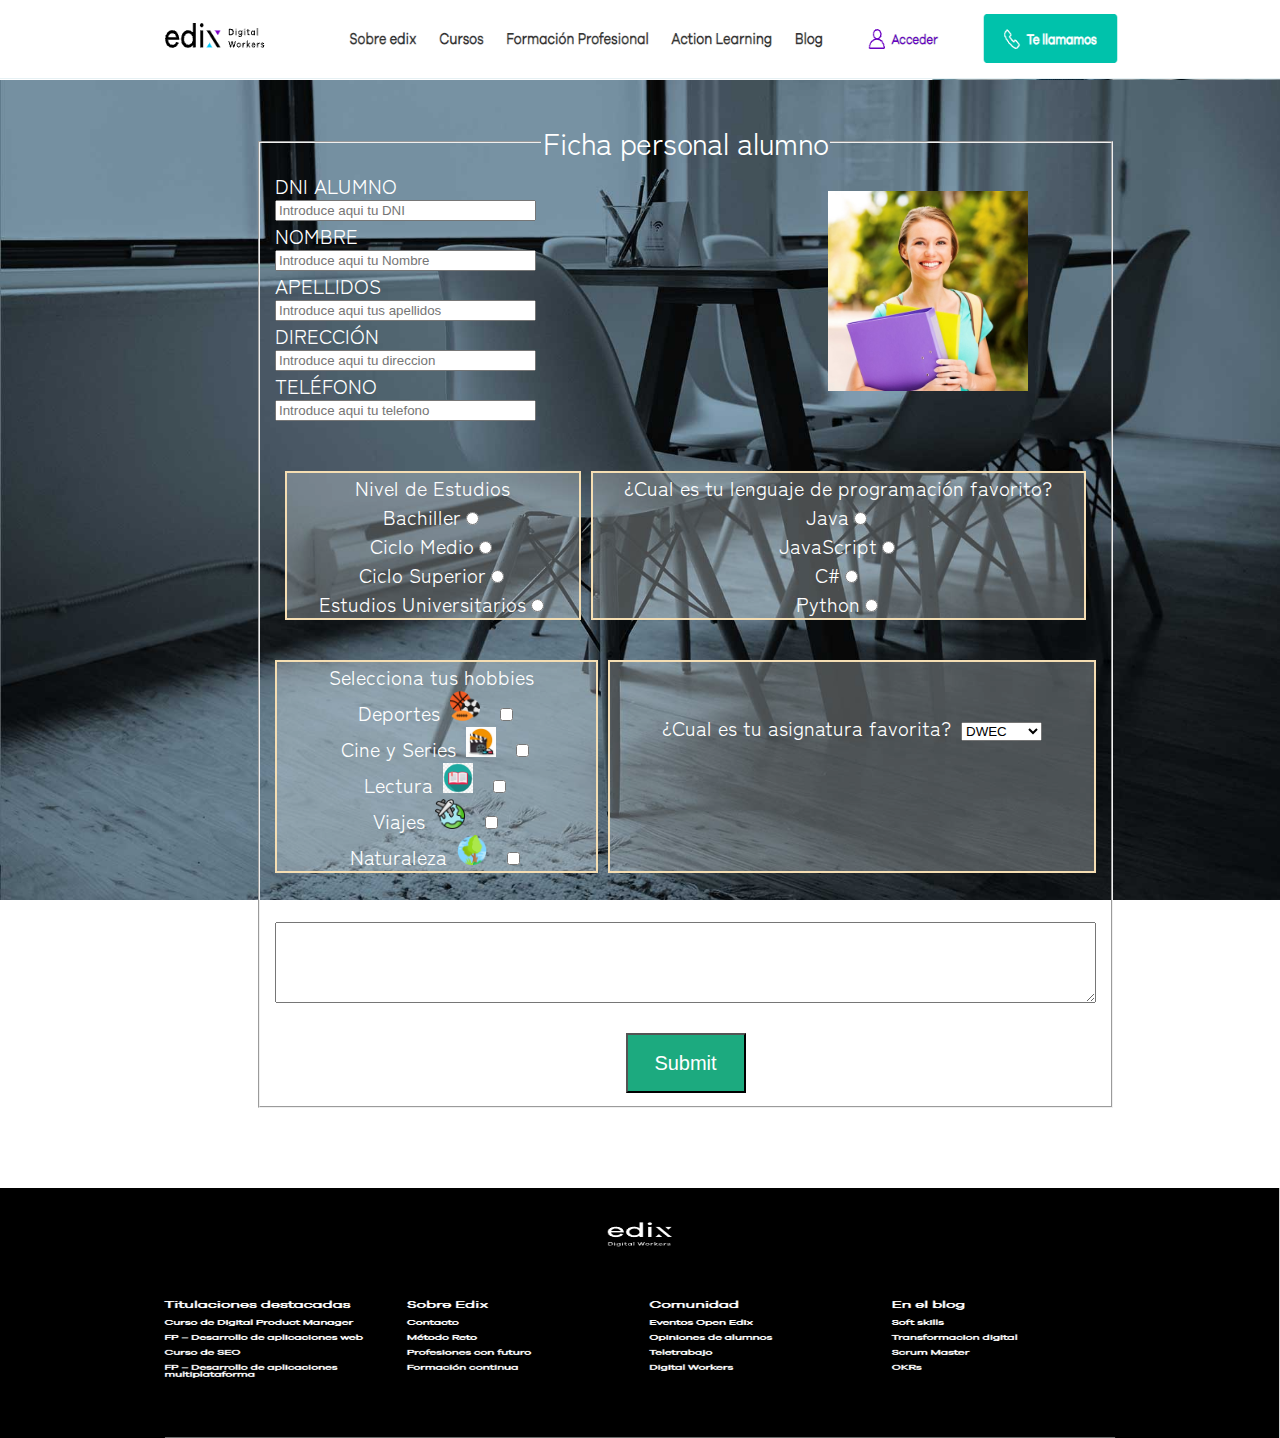
<file: index.html>
<!DOCTYPE html>
<html lang="en">
<head>
    <meta charset="UTF-8">
    <meta http-equiv="X-UA-Compatible" content="IE=edge">
    <meta name="viewport" content="width=device-width, initial-scale=1.0">
    <!-- Aqui cargamos nuestra hoja de estilos -->
    <link rel="stylesheet" href="CSS/styles.css">
    <!-- Aqui cargamos nueva fuente -->
    <link href="https://fonts.googleapis.com/css2?family=Zen+Kaku+Gothic+New:wght@300;400;500;700&display=swap" rel="stylesheet">
    <!-- Aqui importamos librería de iconos -->
    <link rel='stylesheet' href='https://cdn-uicons.flaticon.com/uicons-regular-straight/css/uicons-regular-straight.css'>
    <title>Formulario Alumno</title>
    <!-- Aqui cargamos nuestro script -->

    <script src="main.js"></script>
   
</head>

<!-- onload se utiliza en el <body>  para ejecutar un script una vez  la página web se ha cargado completamente todo el contenido 
    Nosotros llamamos a la funcion cargar() que tenemos definida en el archivo main.js-->

<body onload="cargar()">
    
    <div class="contenedor" id="contenedor">
      
       
        
    </div>
   
</body>
</html>
</file>
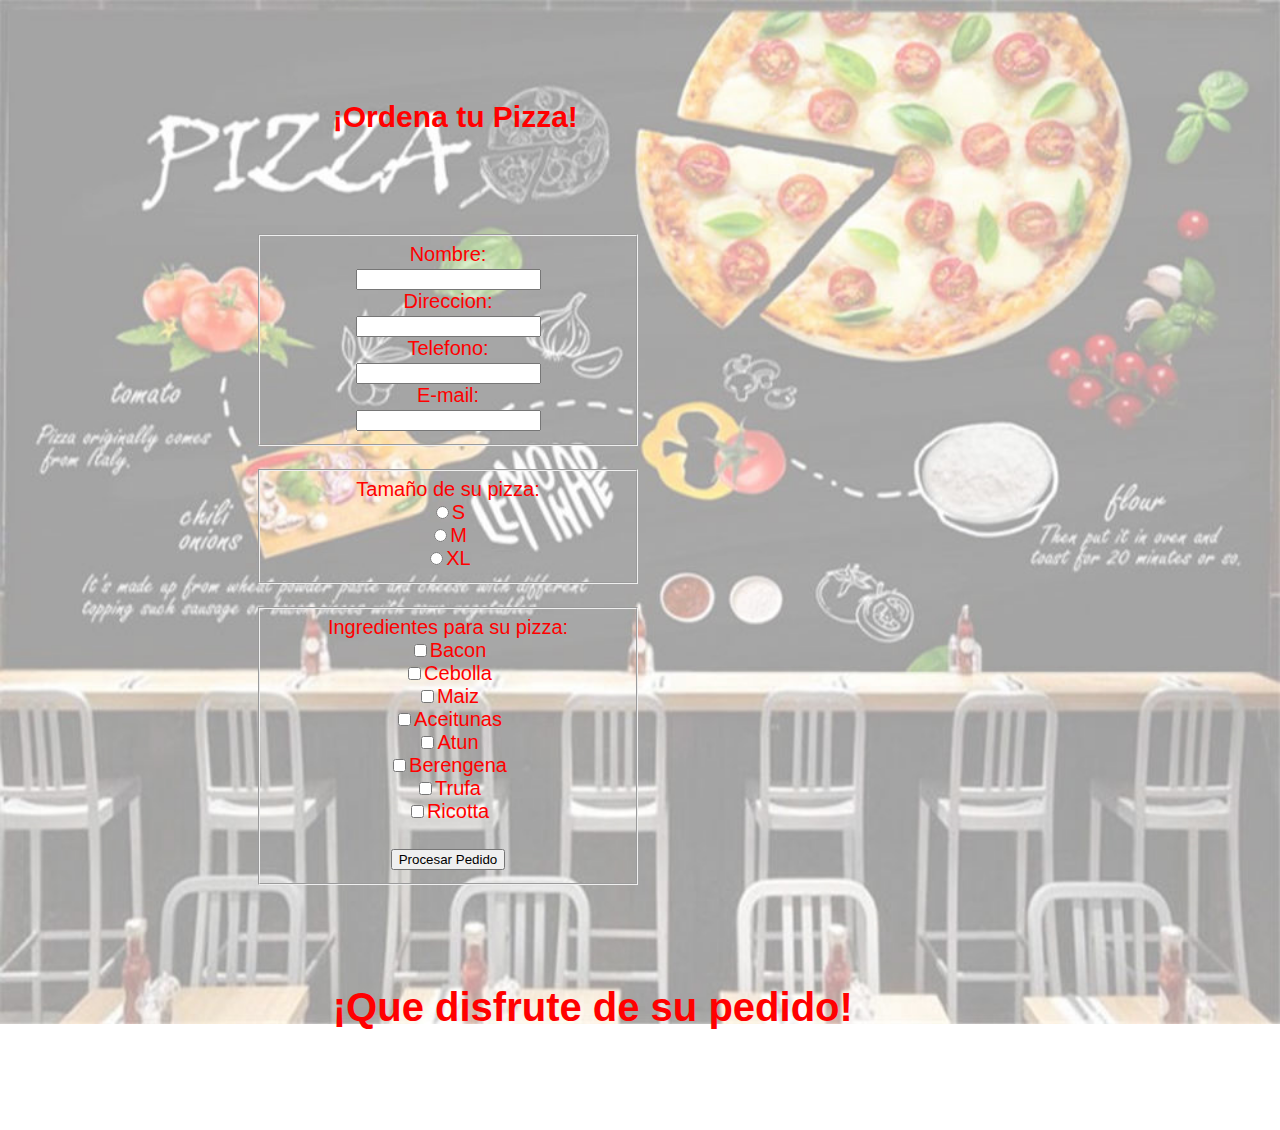
<file: EJERCICIO3 formulario/formulario.html>
<!DOCTYPE html>
<html lang="es">

<head>
    <meta charset="UTF-8">
    <meta http-equiv="X-UA-Compatible" content="IE=edge">
    <meta name="viewport" content="width=device-width, user-scalable=no, initial-scale=1.0, maximum-scale=1.0, minimum-scale=1.0">
    <title>Pizzeria Manhattan</title>
    <!--Hoja de estilo-->
    <link rel="stylesheet" href="estilo/style.css">
    <!--Favicon-->
    <link rel="icon" href="estilo/imagenes/Pizza.jpg">
    <!--Google apis para tipografia-->
    <link rel="preconnect" href="https://fonts.gstatic.com">
    <link href="https://fonts.googleapis.com/css2?family=Tangerine&display=swap" rel="stylesheet">
    <script src="main.js"></script>

</head>

<body>

<div id="centrar">
    <h2>¡Ordena tu Pizza!</h2>

    <form action="" class="datos">
        <fieldset>
            <label for="name">Nombre:</label><br>
            <input type="text" id="name" name="name" value=""><br>

            <label for="direccion">Direccion:</label><br>
            <input type="text" id="direccion" name="direccion" value=""><br>

            <label for="telefono">Telefono:</label><br>
            <input type="number" id="telefono" name="telefono" value=""><br>

            <label for="email">E-mail:</label><br>
            <input type="text" id="email" name="email" value=""><br>
        </fieldset>
    
    <br>
    
        <fieldset>
            <label for="tamaño">Tamaño de su pizza:</label><br>
            <input type="radio" id="s"name="tamaños">S<br>
            <input type="radio" id="m"name="tamañom">M<br>
            <input type="radio" id="xl"name="tamañoxl">XL<br>

        </fieldset>
    
    <br>
    
        <fieldset>
            <label for="ingredientes">Ingredientes para su pizza:</label><br>
            <input type="checkbox" id="bacon" name="ingredientes">Bacon<br>
            <input type="checkbox" id="cebolla" name="ingredientes">Cebolla<br>
            <input type="checkbox" id="maiz" name="ingredientes">Maiz<br>
            <input type="checkbox" id="aceitunas" name="ingredientes">Aceitunas<br>
            <input type="checkbox" id="atun" name="ingredientes">Atun<br>
            <input type="checkbox" id="berengena" name="ingredientes">Berengena<br>
            <input type="checkbox" id="trufa" name="ingredientes">Trufa<br>
            <input type="checkbox" id="ricotta" name="ingredientes">Ricotta<br>
    <br>
    <button type="button" onclick="recogerDatos()">Procesar Pedido</button>
    <!--<input type="submit" value="Procesar pedido">-->
        </fieldset>
    </form>

    <h1>¡Que disfrute de su pedido!</h1>
</div>

</body>
</html>
</file>
<file: CSS/styles.css>
/*Esta será nuestra hoja de estilos para nuestra pagina web, todos los elementos los hemos definido con su correspondiente id
en nuestro documento Javascript, asi que los llamaremos a casi todos con el signo # menos el contenedor que esta definido como clase*/

body{
   
    margin: 0;
    color: white;
  
    font-size: 20px;
    background-image: url("../img/fondo.jpg") ;
    /* centro imagen le damos todo el ancho y alto del contenedor*/
	background-repeat: no-repeat;
    background-size: cover;
    background-attachment: fixed;
    font-family: 'Zen Kaku Gothic New', sans-serif;

}

.contenedor{
    display:flex;
    flex-direction: column;
    align-content: center;
   
}

#divheader{
    width: 100%;
    height: 80px;
    background-image: url("../img/header.png") ;
    background-repeat: no-repeat;
    background-size: 100% 100%;

}



#divformulario{
    margin: 40px auto;
    width: 60%;
}

form fieldset legend{
    font-size: 30px;
    text-align: center;
}

#cabecera{
    display: grid;
    grid-template-columns: auto auto;
    
}
#textos{
    
    display: flex;
    justify-content:right;
    flex-direction: column;
    margin-bottom: 40px;
}

#textos input{
    width: 100%;
}

#fotoestudiante{
    margin-top: 20px;
   padding-left: 300px;
    
}

#radios{
    margin: 10px;
    display: grid;
    grid-template-columns: auto auto ;
    text-align: center;
    
}

#gruporadio1{
    display: inline;
    flex-direction: column;
    border: wheat solid 2px;
    background-color: rgba(230, 239, 243, 0.3) ;
    
}

#gruporadio2{
    margin-left: 10px;
    border: wheat solid 2px;
    background-color: rgba(230, 239, 243, 0.3) ;
}


#divbloquegustos{

    margin-top: 40px;
    display: grid;
    grid-template-columns: auto auto ;
    text-align: center;
    
    
}

#divhobbies{
    border: wheat solid 2px;
    background-color: rgba(230, 239, 243, 0.3) ;
}

#divselect{
    margin-left: 10px;
    border: wheat solid 2px;
    background-color: rgba(230, 239, 243, 0.3) ;
    

    
}
#divselect select{
    margin-top: 60px;
}


#divselect label{
    margin-right: 10px;
    
}
#divhobbies label {
    margin-right: 10px;
   
}
#divhobbies input{
    margin-left: 20px;
}

#textareadiv{
    margin-top: 20px;
    display: flex;
    justify-content:right;
    flex-direction: column;
    align-items: center;

}

#textareadiv label{
    text-align: center;
    
}

#boton{
    margin-top: 30px;
    font-size: 20px;
    width: 120px;
    height: 60px;
    text-align: center;
    background: rgb(28, 170, 127);
    color: white;
    
    
}



#divfooter{

    margin-top: 40px;
    width: 100%;
    height: 250px;

    background-image: url("../img/footer.png")  ;
    /*atributos para imagen*/
    background-repeat: no-repeat;
    background-size: 100% 100%;
    

}
</file>
<file: EJERCICIO3 formulario/estilo/style.css>
html {
   
    overflow-x: hidden;
    font-family: Verdana, Geneva, Tahoma, sans-serif;
    display: block;
}
header {
  width:100%;
  background-color: #000000;
  }



body{
   
    margin: 0;
    width: 100%;
    height: 100%;
    color: rgb(255, 0, 0);
    align-items: center;
    font-size: 20px;
    background-image: url("../estilo/imagenes/fondo.jpg") ;
	background-repeat: no-repeat;
    background-size: cover;
    background-attachment: fixed;
    font-family: Verdana, Geneva, Tahoma, sans-serif;
    position: relative;

}

h1,h2 {
    font-family: Verdana, Geneva, Tahoma, sans-serif;
    margin-top: 100px;
    margin-bottom: 100px;
    margin-left: 10%;
    margin-right: 10%;
    

}
img{

    margin-top: 10px;
    margin-bottom: 10px;
    margin-right: 100px;
    margin-left: 10px;
    
    
}

form{
    width: 50%;
    height: 50%;
    text-align: center;
    display: center;
}

#centrar{
    align-items: center;
    margin: 0 auto;
    margin-left: 20%;
    margin-right: 20%;

}
</file>
